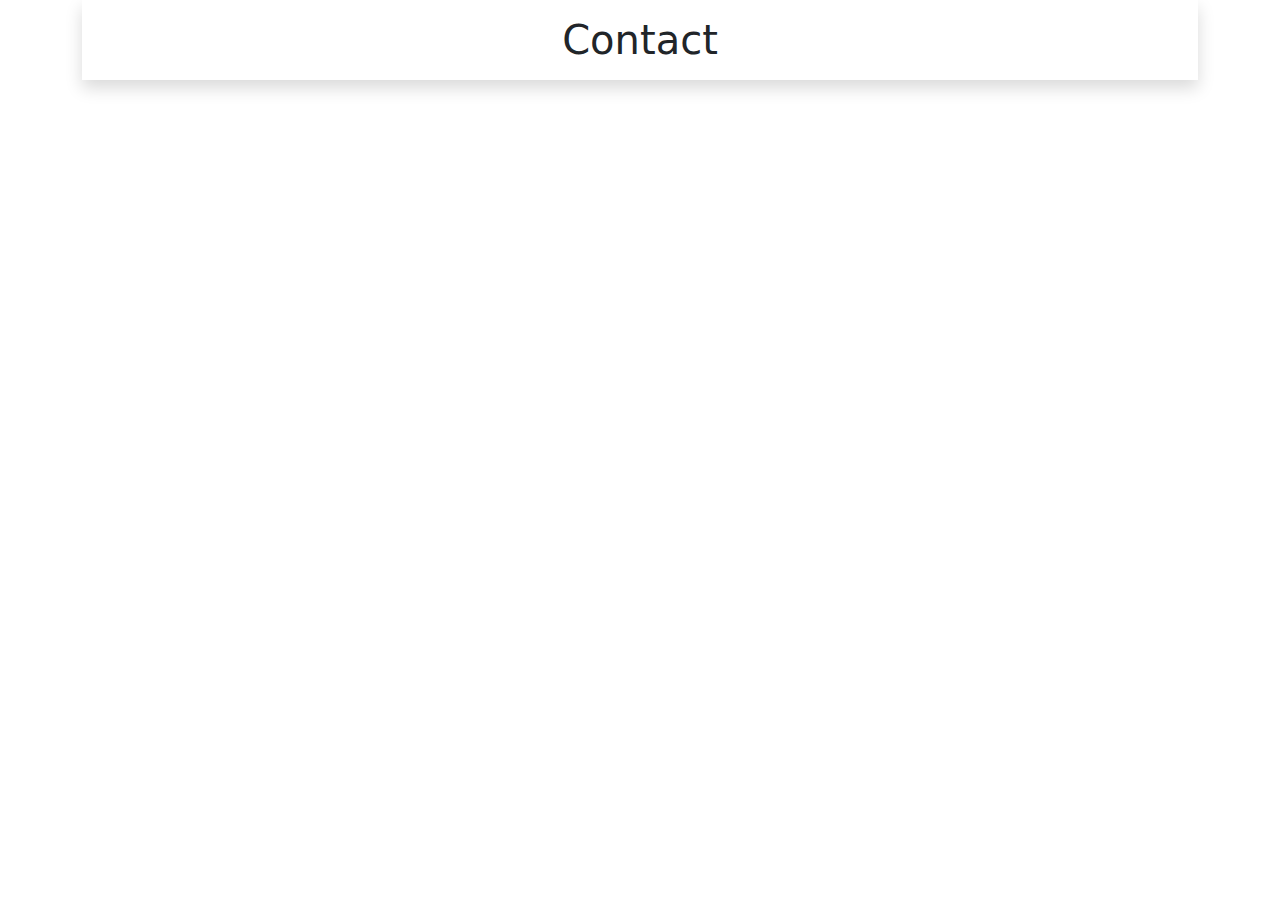
<file: contact.html>
<!DOCTYPE html>
<html lang="en">
<head>
    <meta charset="UTF-8">
    <meta name="viewport" content="width=device-width, initial-scale=1.0">
    <title>Contact</title>
    <link rel="icon" type="image/icon" href="img/testicon.png">
    <!------------------------------CSS Link------------------------------>
    <link rel="stylesheet" href="customs.css">
    <!------------------------------- FontAwesome-->
    <link rel="stylesheet" href="https://cdnjs.cloudflare.com/ajax/libs/font-awesome/6.5.2/css/all.min.css" integrity="sha512-SnH5WK+bZxgPHs44uWIX+LLJAJ9/2PkPKZ5QiAj6Ta86w+fsb2TkcmfRyVX3pBnMFcV7oQPJkl9QevSCWr3W6A==" crossorigin="anonymous" referrerpolicy="no-referrer" />
    <!------------------------------Bootstrap CDN -->
    <link href="https://cdn.jsdelivr.net/npm/bootstrap@5.3.3/dist/css/bootstrap.min.css" rel="stylesheet" integrity="sha384-QWTKZyjpPEjISv5WaRU9OFeRpok6YctnYmDr5pNlyT2bRjXh0JMhjY6hW+ALEwIH" crossorigin="anonymous"></head>
</head>
<body>
    <section class="container">
        <h1 class="text-center p-3 shadow">Contact</h1>
        <form action="">

        </form>

    </section>
</body>
</html>
</file>
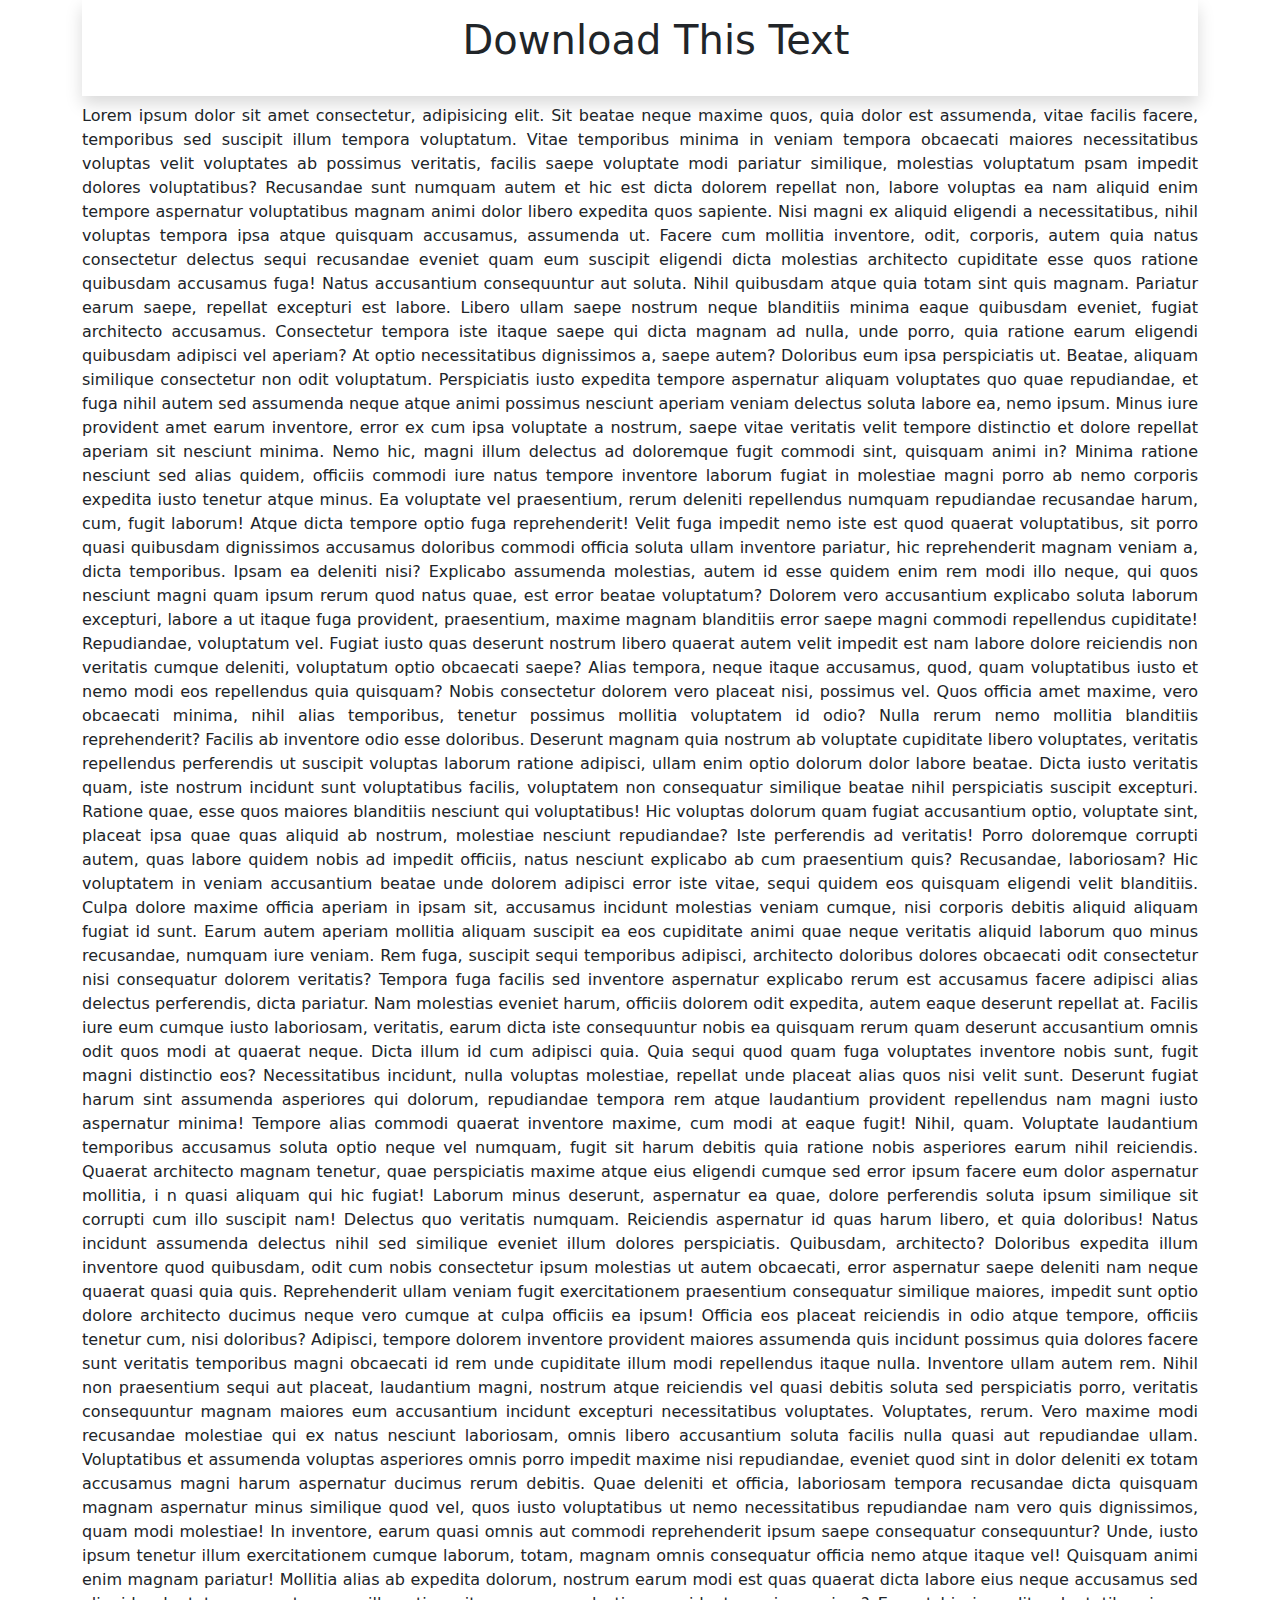
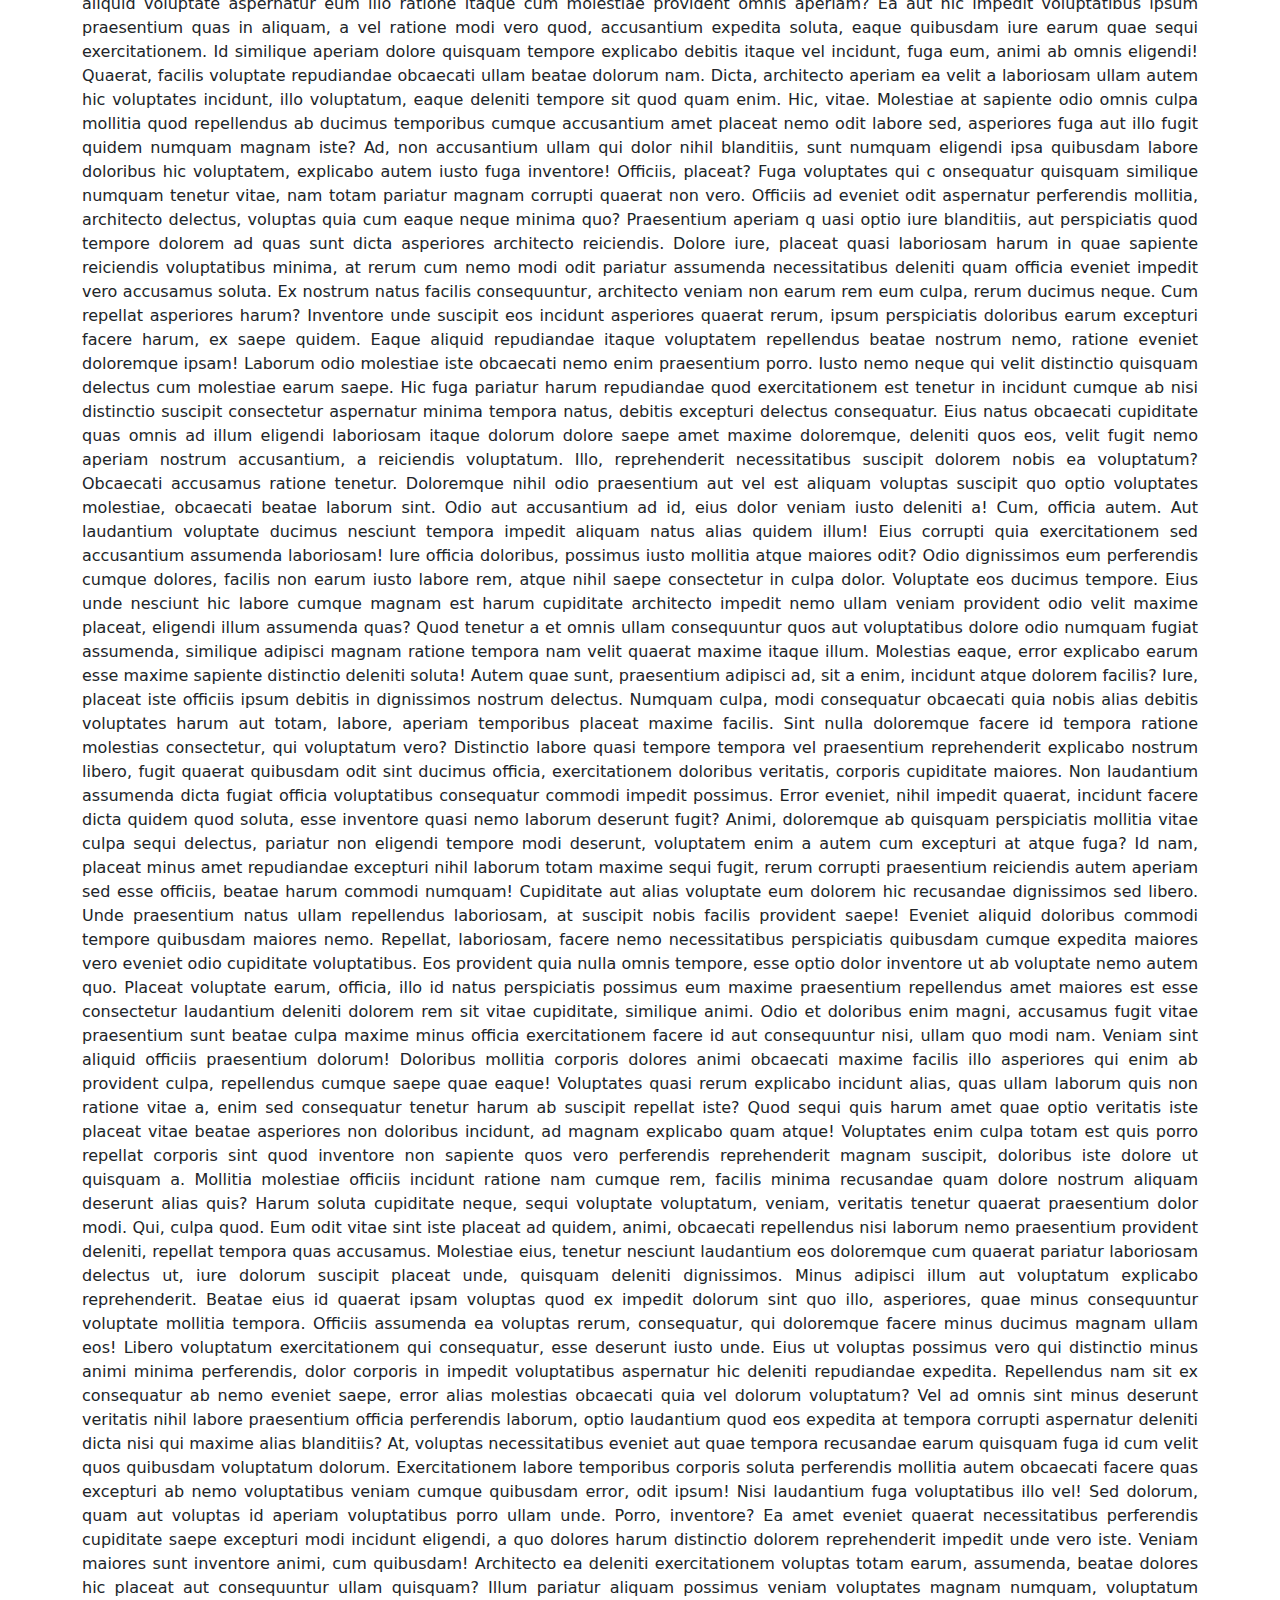
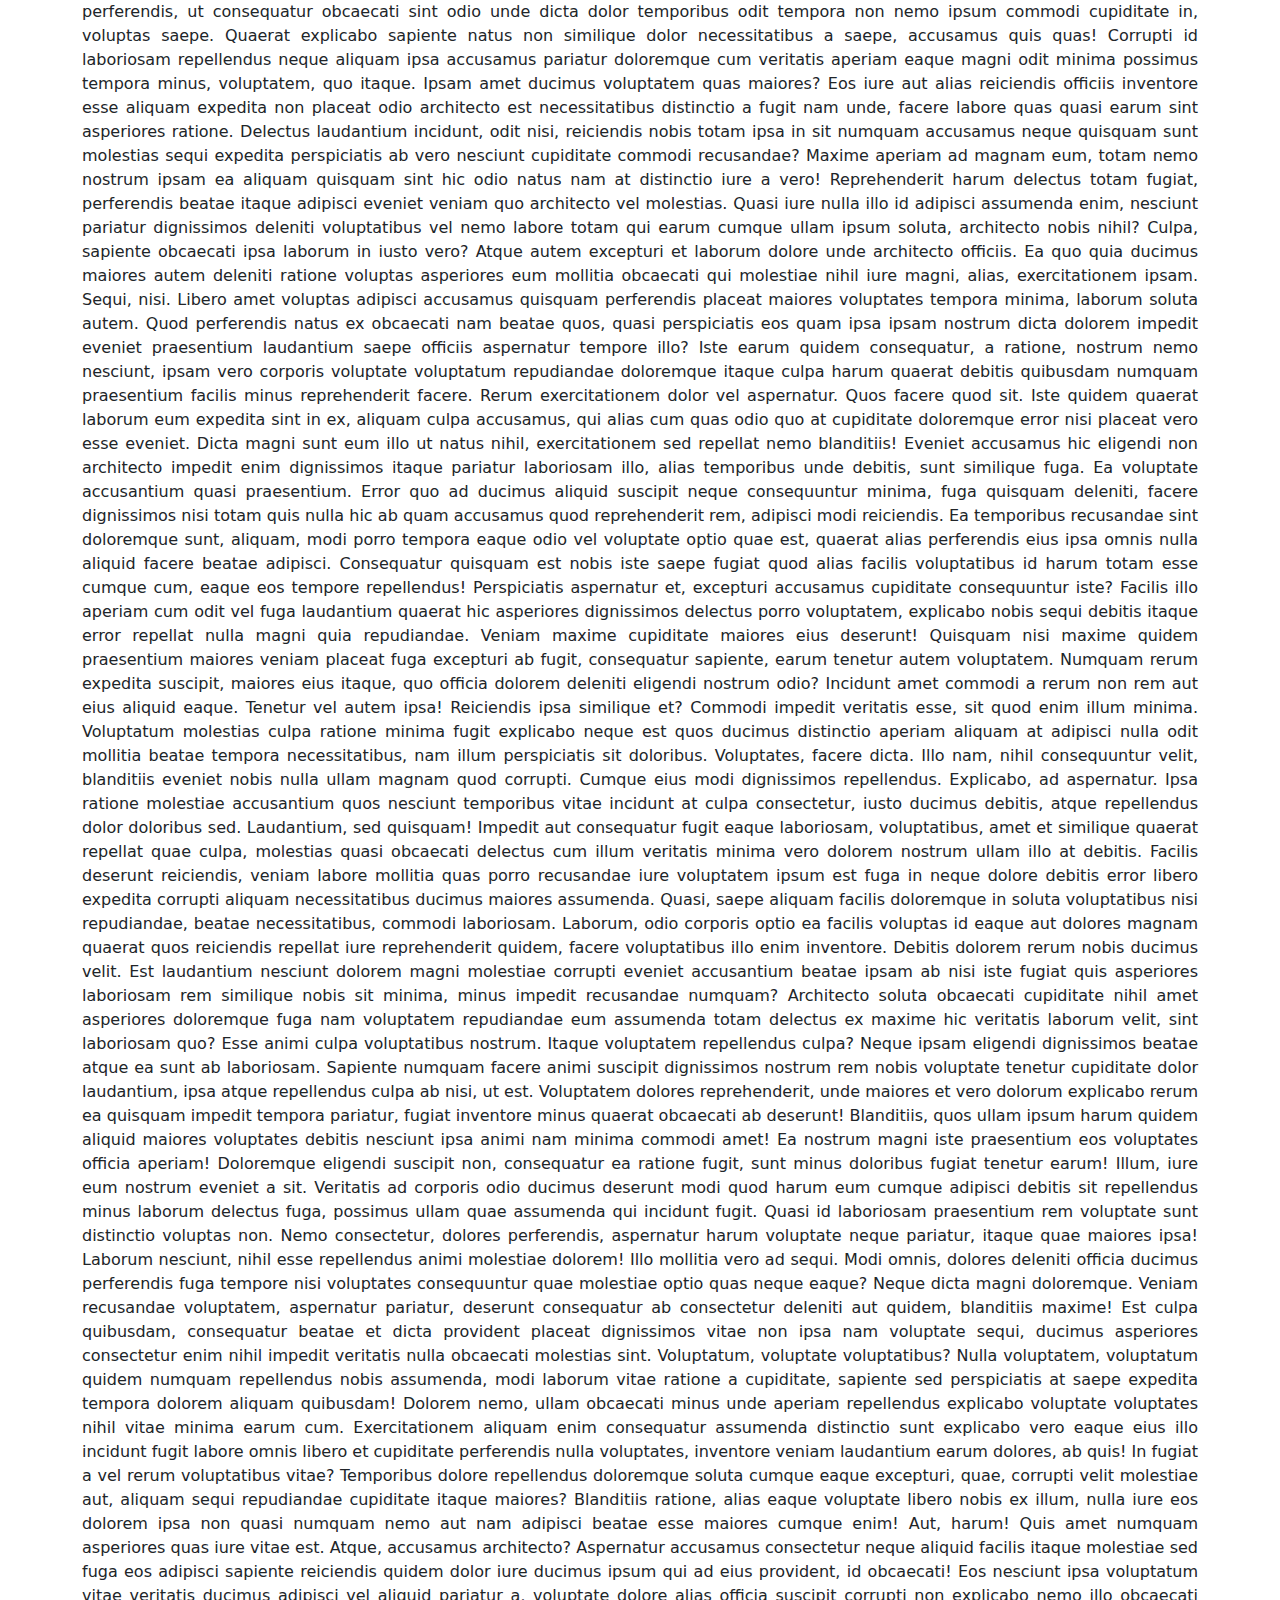
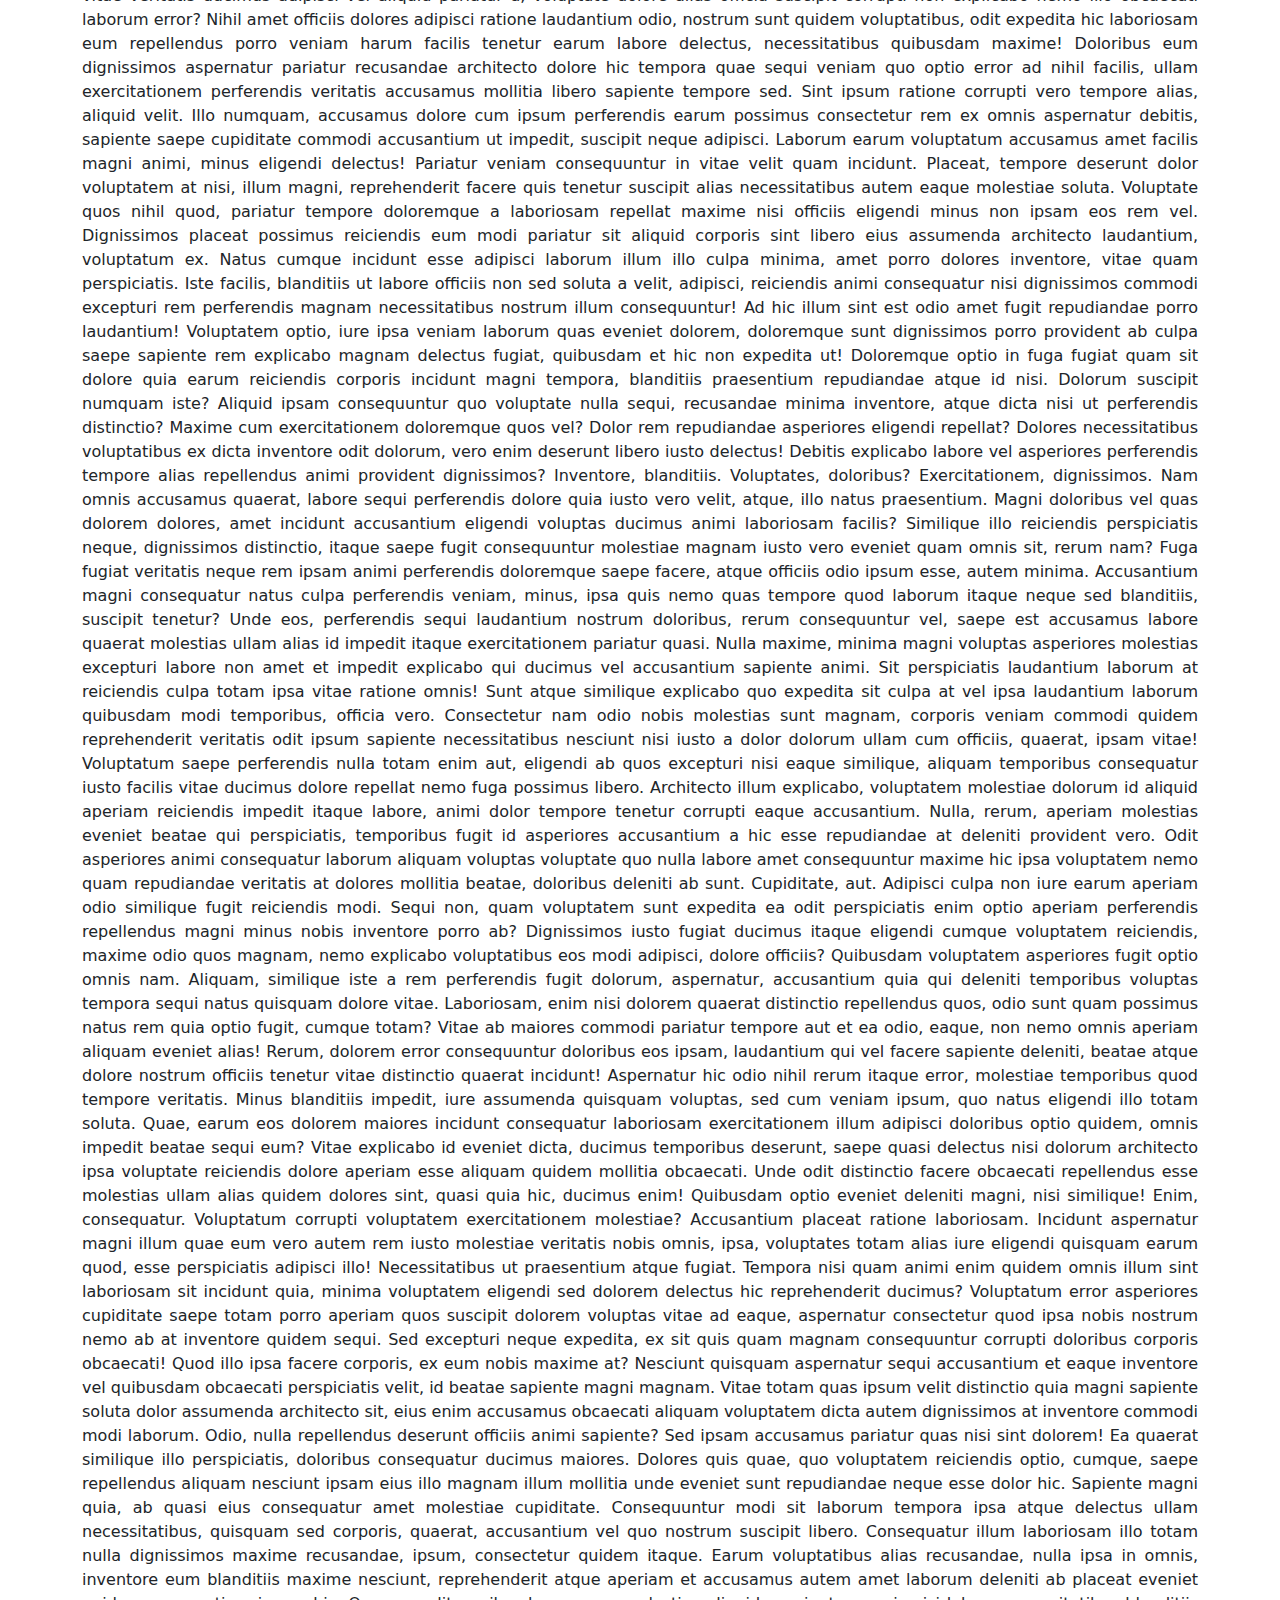
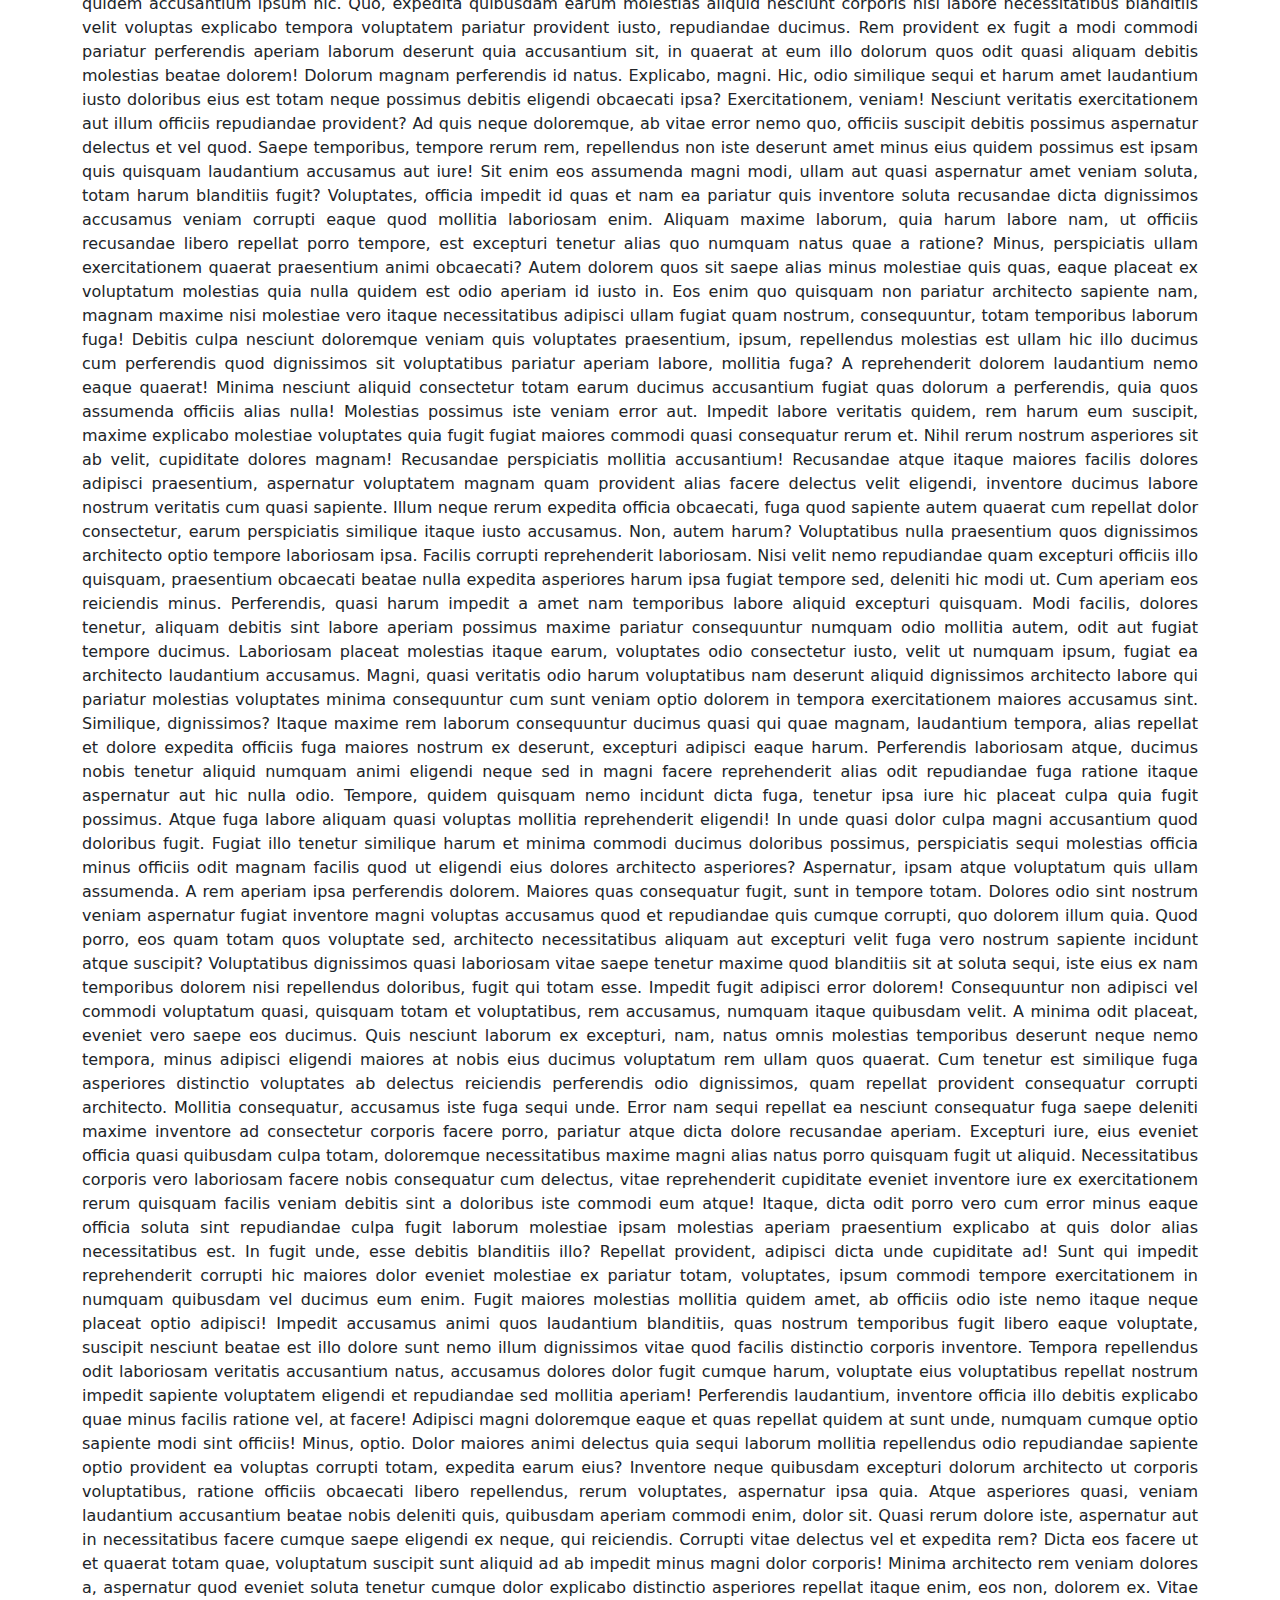
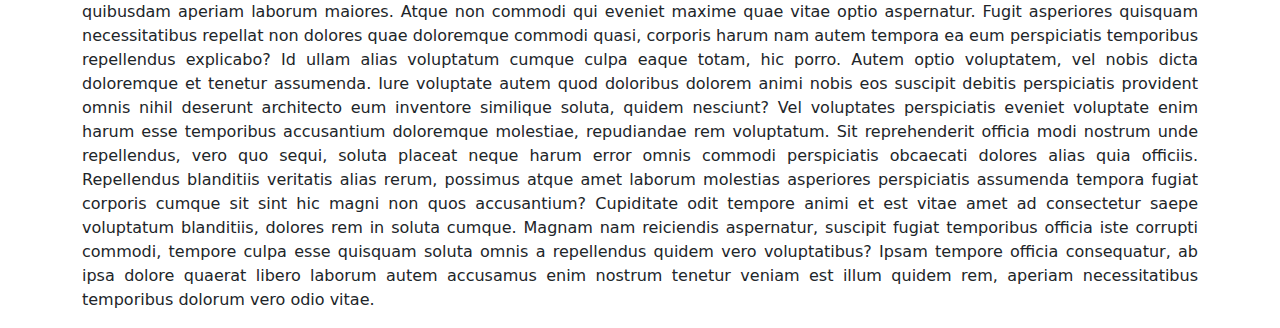
<file: download.html>
<!DOCTYPE html>
<html lang="en">
<head>
    <meta charset="UTF-8">
    <meta name="viewport" content="width=device-width, initial-scale=1.0">
    <title>Dounload</title>
    <link rel="icon" type="image/icon" href="img/testicon.png">
    <!------------------------------CSS Link------------------------------>
    <link rel="stylesheet" href="customs.css">
    <!------------------------------- FontAwesome-->
    <link rel="stylesheet" href="https://cdnjs.cloudflare.com/ajax/libs/font-awesome/6.5.2/css/all.min.css" integrity="sha512-SnH5WK+bZxgPHs44uWIX+LLJAJ9/2PkPKZ5QiAj6Ta86w+fsb2TkcmfRyVX3pBnMFcV7oQPJkl9QevSCWr3W6A==" crossorigin="anonymous" referrerpolicy="no-referrer" />
    <!------------------------------Bootstrap CDN -->
    <link href="https://cdn.jsdelivr.net/npm/bootstrap@5.3.3/dist/css/bootstrap.min.css" rel="stylesheet" integrity="sha384-QWTKZyjpPEjISv5WaRU9OFeRpok6YctnYmDr5pNlyT2bRjXh0JMhjY6hW+ALEwIH" crossorigin="anonymous"></head>
</head>
<body>
    
   <section class="container">
        <h1 class="text-center p-3 shadow"><ul>Download This Text</ul></h1>
       <p>Lorem ipsum dolor sit amet consectetur, adipisicing elit. Sit beatae neque maxime quos, quia dolor est assumenda, vitae facilis facere, temporibus sed suscipit illum tempora voluptatum. 
        Vitae temporibus minima in veniam tempora obcaecati maiores necessitatibus voluptas velit voluptates ab possimus veritatis, facilis saepe voluptate modi pariatur similique, molestias 
        voluptatum psam impedit dolores voluptatibus? Recusandae sunt numquam autem et hic est dicta dolorem repellat non, labore voluptas ea nam aliquid enim tempore aspernatur voluptatibus magnam animi dolor
         libero expedita quos sapiente. Nisi magni ex aliquid eligendi a necessitatibus, nihil voluptas tempora ipsa atque quisquam accusamus, assumenda ut. Facere cum mollitia inventore, odit, corporis,
          autem quia natus consectetur delectus sequi recusandae eveniet quam eum suscipit eligendi dicta molestias architecto cupiditate esse quos ratione quibusdam accusamus fuga! Natus accusantium 
          consequuntur aut soluta. Nihil quibusdam atque quia totam sint quis magnam. Pariatur earum saepe, repellat excepturi est labore. Libero ullam saepe nostrum neque blanditiis minima eaque quibusdam 
          eveniet, fugiat architecto accusamus. Consectetur tempora iste itaque saepe qui dicta magnam ad nulla, unde porro, quia ratione earum eligendi quibusdam adipisci vel aperiam? At optio necessitatibus 
          dignissimos a, saepe autem? Doloribus eum ipsa perspiciatis ut. Beatae, aliquam similique consectetur non odit voluptatum. Perspiciatis iusto expedita tempore aspernatur aliquam voluptates quo quae 
          repudiandae, et fuga nihil autem sed assumenda neque atque animi possimus nesciunt aperiam veniam delectus soluta labore ea, nemo ipsum. Minus iure provident amet earum inventore, error ex cum ipsa 
          voluptate a nostrum, saepe vitae veritatis velit tempore distinctio et dolore repellat aperiam sit nesciunt minima. Nemo hic, magni illum delectus ad doloremque fugit commodi sint, quisquam animi in? 
          Minima ratione nesciunt sed alias quidem, officiis commodi iure natus tempore inventore laborum fugiat in molestiae magni porro ab nemo corporis expedita iusto tenetur atque minus. Ea voluptate vel 
          praesentium, rerum deleniti repellendus numquam repudiandae recusandae harum, cum, fugit laborum! Atque dicta tempore optio fuga reprehenderit! Velit fuga impedit nemo iste est quod quaerat voluptatibus, 
          sit porro quasi quibusdam dignissimos accusamus doloribus commodi officia soluta ullam inventore pariatur, hic reprehenderit magnam veniam a, dicta temporibus. Ipsam ea deleniti nisi? Explicabo assumenda 
          molestias, autem id esse quidem enim rem modi illo neque, qui quos nesciunt magni quam ipsum rerum quod natus quae, est error beatae voluptatum? Dolorem vero accusantium explicabo soluta laborum excepturi, 
          labore a ut itaque fuga provident, praesentium, maxime magnam blanditiis error saepe magni commodi repellendus cupiditate! Repudiandae, voluptatum vel. Fugiat iusto quas deserunt nostrum libero quaerat 
          autem velit impedit est nam labore dolore reiciendis non veritatis cumque deleniti, voluptatum optio obcaecati saepe? Alias tempora, neque itaque accusamus, quod, quam voluptatibus iusto et nemo modi eos 
          repellendus quia quisquam? Nobis consectetur dolorem vero placeat nisi, possimus vel. Quos officia amet maxime, vero obcaecati minima, nihil alias temporibus, tenetur possimus mollitia voluptatem id odio? 
          Nulla rerum nemo mollitia blanditiis reprehenderit? Facilis ab inventore odio esse doloribus. Deserunt magnam quia nostrum ab voluptate cupiditate libero voluptates, veritatis repellendus perferendis ut suscipit 
          voluptas laborum ratione adipisci, ullam enim optio dolorum dolor labore beatae. Dicta iusto veritatis quam, iste nostrum incidunt sunt voluptatibus facilis, voluptatem non consequatur similique beatae nihil 
          perspiciatis suscipit excepturi. Ratione quae, esse quos maiores blanditiis nesciunt qui voluptatibus! Hic voluptas dolorum quam fugiat accusantium optio, voluptate sint, placeat ipsa quae quas aliquid ab nostrum, 
          molestiae nesciunt repudiandae? Iste perferendis ad veritatis! Porro doloremque corrupti autem, quas labore quidem nobis ad impedit officiis, natus nesciunt explicabo ab cum praesentium quis? Recusandae, laboriosam? 
          Hic voluptatem in veniam accusantium beatae unde dolorem adipisci error iste vitae, sequi quidem eos quisquam eligendi velit blanditiis. Culpa dolore maxime officia aperiam in ipsam sit, accusamus incidunt molestias 
          veniam cumque, nisi corporis debitis aliquid aliquam fugiat id sunt. Earum autem aperiam mollitia aliquam suscipit ea eos cupiditate animi quae neque veritatis aliquid laborum quo minus recusandae, numquam iure veniam. 
          Rem fuga, suscipit sequi temporibus adipisci, architecto doloribus dolores obcaecati odit consectetur nisi consequatur dolorem veritatis? Tempora fuga facilis sed inventore aspernatur explicabo rerum est accusamus facere 
          adipisci alias delectus perferendis, dicta pariatur. Nam molestias eveniet harum, officiis dolorem odit expedita, autem eaque deserunt repellat at. Facilis iure eum cumque iusto laboriosam, veritatis, earum dicta iste 
          consequuntur nobis ea quisquam rerum quam deserunt accusantium omnis odit quos modi at quaerat neque. Dicta illum id cum adipisci quia. Quia sequi quod quam fuga voluptates inventore nobis sunt, fugit magni distinctio 
          eos? Necessitatibus incidunt, nulla voluptas molestiae, repellat unde placeat alias quos nisi velit sunt. Deserunt fugiat harum sint assumenda asperiores qui dolorum, repudiandae tempora rem atque laudantium provident 
          repellendus nam magni iusto aspernatur minima! Tempore alias commodi quaerat inventore maxime, cum modi at eaque fugit! Nihil, quam. Voluptate laudantium temporibus accusamus soluta optio neque vel numquam, fugit sit 
          harum debitis quia ratione nobis asperiores earum nihil reiciendis. Quaerat architecto magnam tenetur, quae perspiciatis maxime atque eius eligendi cumque sed error ipsum facere eum dolor aspernatur mollitia, i
          n quasi aliquam qui hic fugiat! Laborum minus deserunt, aspernatur ea quae, dolore perferendis soluta ipsum similique sit corrupti cum illo suscipit nam! Delectus quo veritatis numquam. Reiciendis aspernatur id quas
           harum libero, et quia doloribus! Natus incidunt assumenda delectus nihil sed similique eveniet illum dolores perspiciatis. Quibusdam, architecto? Doloribus expedita illum inventore quod quibusdam, odit cum nobis consectetur 
           ipsum molestias ut autem obcaecati, error aspernatur saepe deleniti nam neque quaerat quasi quia quis. Reprehenderit ullam veniam fugit exercitationem praesentium consequatur similique maiores, impedit sunt optio
            dolore architecto ducimus neque vero cumque at culpa officiis ea ipsum! Officia eos placeat reiciendis in odio atque tempore, officiis tenetur cum, nisi doloribus? Adipisci, tempore dolorem inventore provident maiores 
            assumenda quis incidunt possimus quia dolores facere sunt veritatis temporibus magni obcaecati id rem unde cupiditate illum modi repellendus itaque nulla. Inventore ullam autem rem. Nihil non praesentium sequi aut placeat, 
            laudantium magni, nostrum atque reiciendis vel quasi debitis soluta sed perspiciatis porro, veritatis consequuntur magnam maiores eum accusantium incidunt excepturi necessitatibus voluptates. Voluptates, rerum. Vero maxime modi recusandae 
            molestiae qui ex natus nesciunt laboriosam, omnis libero accusantium soluta facilis nulla quasi aut repudiandae ullam. Voluptatibus et assumenda voluptas asperiores omnis porro impedit maxime nisi repudiandae, eveniet quod sint in dolor 
            deleniti ex totam accusamus magni harum aspernatur ducimus rerum debitis. Quae deleniti et officia, laboriosam tempora recusandae dicta quisquam magnam aspernatur minus similique quod vel, quos iusto voluptatibus ut nemo necessitatibus repudiandae nam vero quis
             dignissimos, quam modi molestiae! In inventore, earum quasi omnis aut commodi reprehenderit ipsum saepe consequatur consequuntur? Unde, iusto ipsum tenetur illum exercitationem cumque laborum, totam, magnam omnis consequatur officia nemo atque itaque vel! Quisquam animi enim magnam pariatur! 
             Mollitia alias ab expedita dolorum, nostrum earum modi est quas quaerat dicta labore eius neque accusamus sed aliquid voluptate aspernatur eum illo ratione itaque cum molestiae provident omnis aperiam? Ea aut hic impedit voluptatibus ipsum praesentium quas in aliquam, a vel 
             ratione modi vero quod, accusantium expedita soluta, eaque quibusdam iure earum quae sequi exercitationem. Id similique aperiam dolore quisquam tempore explicabo debitis itaque vel incidunt, fuga eum, animi ab omnis eligendi! Quaerat, facilis voluptate repudiandae obcaecati ullam beatae dolorum nam.
              Dicta, architecto aperiam ea velit a laboriosam ullam autem hic voluptates incidunt, illo voluptatum, eaque deleniti tempore sit quod quam enim. Hic, vitae. Molestiae at sapiente odio omnis culpa mollitia quod repellendus ab ducimus temporibus cumque accusantium amet placeat nemo odit labore sed, 
              asperiores fuga aut illo fugit quidem numquam magnam iste? Ad, non accusantium ullam qui dolor nihil blanditiis, sunt numquam eligendi ipsa quibusdam labore doloribus hic voluptatem, explicabo autem iusto fuga inventore! Officiis, placeat? Fuga voluptates qui c
              onsequatur quisquam similique numquam tenetur vitae, nam totam pariatur magnam corrupti quaerat non vero. Officiis ad eveniet odit aspernatur perferendis mollitia, architecto delectus, voluptas quia cum eaque neque minima quo? Praesentium aperiam q
              uasi optio iure blanditiis, aut perspiciatis quod tempore dolorem ad quas sunt dicta asperiores architecto reiciendis. Dolore iure, placeat quasi laboriosam harum in quae sapiente reiciendis voluptatibus minima, at rerum cum nemo modi odit pariatur assumenda 
              necessitatibus deleniti quam officia eveniet impedit vero accusamus soluta. Ex nostrum natus facilis consequuntur, 
        architecto veniam non earum rem eum culpa, rerum ducimus neque. Cum repellat asperiores harum? Inventore unde suscipit eos incidunt asperiores quaerat rerum, ipsum perspiciatis doloribus earum excepturi facere harum, ex saepe quidem. Eaque aliquid 
        repudiandae itaque voluptatem repellendus beatae nostrum nemo, ratione eveniet doloremque ipsam! Laborum odio molestiae iste obcaecati nemo enim praesentium porro. Iusto nemo neque qui velit distinctio quisquam delectus cum molestiae earum saepe. Hic
         fuga pariatur harum repudiandae quod exercitationem est tenetur in incidunt cumque ab nisi distinctio suscipit consectetur aspernatur minima tempora natus, debitis excepturi delectus consequatur. Eius natus obcaecati cupiditate quas omnis ad illum eligendi 
         laboriosam itaque dolorum dolore saepe amet maxime doloremque, deleniti quos eos, velit fugit nemo aperiam nostrum accusantium, a reiciendis voluptatum. Illo, reprehenderit necessitatibus suscipit dolorem nobis ea voluptatum? Obcaecati accusamus ratione tenetur. 
         Doloremque nihil odio praesentium aut vel est aliquam voluptas suscipit quo optio voluptates molestiae, obcaecati beatae laborum sint. Odio aut accusantium ad id, eius dolor veniam iusto deleniti a! Cum, officia autem. Aut laudantium voluptate ducimus nesciunt tempora 
         impedit aliquam natus alias quidem illum! Eius corrupti quia exercitationem sed accusantium assumenda laboriosam! Iure officia doloribus, possimus iusto mollitia atque maiores odit? Odio dignissimos eum perferendis cumque dolores, facilis non earum iusto labore rem, 
         atque nihil saepe consectetur in culpa dolor. Voluptate eos ducimus tempore. Eius unde nesciunt hic labore cumque magnam est harum cupiditate architecto impedit nemo ullam veniam provident odio velit maxime placeat, eligendi illum assumenda quas? Quod tenetur a et omnis 
         ullam consequuntur quos aut voluptatibus dolore odio numquam fugiat assumenda, similique adipisci magnam ratione tempora nam velit quaerat maxime itaque illum. Molestias eaque, error explicabo earum esse maxime sapiente distinctio deleniti soluta! Autem quae sunt, 
         praesentium adipisci ad, sit a enim, incidunt atque dolorem facilis? Iure, placeat iste officiis ipsum debitis in dignissimos nostrum delectus. Numquam culpa, modi consequatur obcaecati quia nobis alias debitis voluptates harum aut totam, labore, aperiam temporibus 
         placeat maxime facilis. Sint nulla doloremque facere id tempora ratione molestias consectetur, qui voluptatum vero? Distinctio labore quasi tempore tempora vel praesentium reprehenderit explicabo nostrum libero, fugit quaerat quibusdam odit sint ducimus officia, 
         exercitationem doloribus veritatis, corporis cupiditate maiores. Non laudantium assumenda dicta fugiat officia voluptatibus consequatur commodi impedit possimus. Error eveniet, nihil impedit quaerat, incidunt facere dicta quidem quod soluta, esse inventore quasi 
         nemo laborum deserunt fugit? Animi, doloremque ab quisquam perspiciatis mollitia vitae culpa sequi delectus, pariatur non eligendi tempore modi deserunt, voluptatem enim a autem cum excepturi at atque fuga? Id nam, placeat minus amet repudiandae excepturi nihil 
         laborum totam maxime sequi fugit, rerum corrupti praesentium reiciendis autem aperiam sed esse officiis, beatae harum commodi numquam! Cupiditate aut alias voluptate eum dolorem hic recusandae dignissimos sed libero. Unde praesentium natus ullam repellendus 
         laboriosam, at suscipit nobis facilis provident saepe! Eveniet aliquid doloribus commodi tempore quibusdam maiores nemo. Repellat, laboriosam, facere nemo necessitatibus perspiciatis quibusdam cumque expedita maiores vero eveniet odio cupiditate voluptatibus. 
         Eos provident quia nulla omnis tempore, esse optio dolor inventore ut ab voluptate nemo autem quo. Placeat voluptate earum, officia, illo id natus perspiciatis possimus eum maxime praesentium repellendus amet maiores est esse consectetur laudantium deleniti 
         dolorem rem sit vitae cupiditate, similique animi. Odio et doloribus enim magni, accusamus fugit vitae praesentium sunt beatae culpa maxime minus officia exercitationem facere id aut consequuntur nisi, ullam quo modi nam. Veniam sint aliquid officiis praesentium 
         dolorum! Doloribus mollitia corporis dolores animi obcaecati maxime facilis illo asperiores qui enim ab provident culpa, repellendus cumque saepe quae eaque! Voluptates quasi rerum explicabo incidunt alias, quas ullam laborum quis non ratione vitae a, enim sed 
         consequatur tenetur harum ab suscipit repellat iste? Quod sequi quis harum amet quae optio veritatis iste placeat vitae beatae asperiores non doloribus incidunt, ad magnam explicabo quam atque! Voluptates enim culpa totam est quis porro repellat corporis sint 
         quod inventore non sapiente quos vero perferendis reprehenderit magnam suscipit, doloribus iste dolore ut quisquam a. Mollitia molestiae officiis incidunt ratione nam cumque rem, facilis minima recusandae quam dolore nostrum aliquam deserunt alias quis? Harum 
         soluta cupiditate neque, sequi voluptate voluptatum, veniam, veritatis tenetur quaerat praesentium dolor modi. Qui, culpa quod. Eum odit vitae sint iste placeat ad quidem, animi, obcaecati repellendus nisi laborum nemo praesentium provident deleniti, repellat 
         tempora quas accusamus. Molestiae eius, tenetur nesciunt laudantium eos doloremque cum quaerat pariatur laboriosam delectus ut, iure dolorum suscipit placeat unde, quisquam deleniti dignissimos. Minus adipisci illum aut voluptatum explicabo reprehenderit. 
         Beatae eius id quaerat ipsam voluptas quod ex impedit dolorum sint quo illo, asperiores, quae minus consequuntur voluptate mollitia tempora. Officiis assumenda ea voluptas rerum, consequatur, qui doloremque facere minus ducimus magnam ullam eos! 
         Libero voluptatum exercitationem qui consequatur, esse deserunt iusto unde. Eius ut voluptas possimus vero qui distinctio minus animi minima perferendis, dolor corporis in impedit voluptatibus aspernatur hic deleniti repudiandae expedita. Repellendus nam sit 
         ex consequatur ab nemo eveniet saepe, error alias molestias obcaecati quia vel dolorum voluptatum? Vel ad omnis sint minus deserunt veritatis nihil labore praesentium officia perferendis laborum, optio laudantium quod eos expedita at tempora corrupti aspernatur 
         deleniti dicta nisi qui maxime alias blanditiis? At, voluptas necessitatibus eveniet aut quae tempora recusandae earum quisquam fuga id cum velit quos quibusdam voluptatum dolorum. Exercitationem labore temporibus corporis soluta perferendis mollitia autem obcaecati
        facere quas excepturi ab nemo voluptatibus veniam cumque quibusdam error, odit ipsum! Nisi laudantium fuga voluptatibus illo vel! Sed dolorum, quam aut voluptas id aperiam voluptatibus porro ullam unde. Porro, inventore? Ea amet eveniet 
        quaerat necessitatibus perferendis cupiditate saepe excepturi modi incidunt eligendi, a quo dolores harum distinctio dolorem reprehenderit impedit unde vero iste. Veniam maiores sunt inventore animi, cum quibusdam! 
        Architecto ea deleniti exercitationem voluptas totam earum, assumenda, beatae dolores hic placeat aut consequuntur ullam quisquam? Illum pariatur aliquam possimus veniam voluptates magnam numquam, voluptatum perferendis, ut 
        consequatur obcaecati sint odio unde dicta dolor temporibus odit tempora non nemo ipsum commodi cupiditate in, voluptas saepe. Quaerat explicabo sapiente natus non similique dolor necessitatibus a 
        saepe, accusamus quis quas! Corrupti id laboriosam repellendus neque aliquam ipsa accusamus pariatur doloremque cum veritatis aperiam eaque magni odit minima possimus tempora minus, voluptatem, quo itaque. 
        Ipsam amet ducimus voluptatem quas maiores? Eos iure aut alias reiciendis officiis inventore esse aliquam expedita non placeat odio architecto est necessitatibus distinctio a fugit nam unde, facere 
        labore quas quasi earum sint asperiores ratione. Delectus laudantium incidunt, odit nisi, reiciendis nobis totam ipsa in sit numquam accusamus neque quisquam sunt molestias sequi expedita perspiciatis ab vero nesciunt cupiditate commodi recusandae? Maxime aperiam ad magnam eum, 
        totam nemo nostrum ipsam ea aliquam quisquam sint hic odio natus nam at distinctio iure a vero! Reprehenderit harum delectus totam fugiat, perferendis beatae itaque adipisci eveniet veniam quo architecto vel molestias. Quasi iure nulla illo id adipisci assumenda enim, nesciunt 
        pariatur dignissimos deleniti voluptatibus vel nemo labore totam qui earum cumque ullam ipsum soluta, architecto nobis nihil? Culpa, sapiente obcaecati ipsa laborum in iusto vero? Atque autem excepturi et laborum dolore unde architecto officiis. Ea quo quia ducimus maiores autem deleniti ratione voluptas asperiores eum mollitia obcaecati qui molestiae nihil iure magni, alias, exercitationem ipsam. Sequi, nisi. Libero amet voluptas adipisci accusamus quisquam perferendis placeat maiores voluptates tempora minima, laborum soluta autem. Quod perferendis natus ex obcaecati nam beatae quos, quasi perspiciatis eos quam ipsa ipsam nostrum dicta dolorem impedit eveniet praesentium laudantium saepe officiis aspernatur tempore illo? Iste earum quidem consequatur, a ratione, nostrum nemo nesciunt, ipsam vero corporis voluptate voluptatum repudiandae doloremque itaque culpa harum quaerat debitis quibusdam numquam praesentium facilis minus reprehenderit facere. Rerum exercitationem dolor vel aspernatur. Quos facere quod sit. Iste quidem quaerat laborum eum expedita sint in ex, aliquam culpa accusamus, qui alias cum quas odio quo at cupiditate doloremque error nisi placeat vero esse eveniet. Dicta magni sunt eum illo ut natus nihil, exercitationem sed repellat nemo blanditiis! Eveniet accusamus hic eligendi non architecto impedit enim dignissimos itaque pariatur laboriosam illo, alias temporibus unde debitis, sunt similique fuga. Ea voluptate accusantium quasi praesentium. Error quo ad ducimus aliquid suscipit neque consequuntur minima, fuga quisquam deleniti, facere dignissimos nisi totam quis nulla hic ab quam accusamus quod reprehenderit rem, adipisci modi reiciendis. Ea temporibus recusandae sint doloremque sunt, aliquam, modi porro tempora eaque odio vel voluptate optio quae est, quaerat alias perferendis eius ipsa omnis nulla aliquid facere beatae adipisci. Consequatur quisquam est nobis iste saepe fugiat quod alias facilis voluptatibus id harum totam esse cumque cum, eaque eos tempore repellendus! Perspiciatis aspernatur et, excepturi accusamus cupiditate consequuntur iste? Facilis illo aperiam cum odit vel fuga laudantium quaerat hic asperiores dignissimos delectus porro voluptatem, explicabo nobis sequi debitis itaque error repellat nulla magni quia repudiandae. Veniam maxime cupiditate maiores eius deserunt! Quisquam nisi maxime quidem praesentium maiores veniam placeat fuga excepturi ab fugit, consequatur sapiente, earum tenetur autem voluptatem. Numquam rerum expedita suscipit, maiores eius itaque, quo officia dolorem deleniti eligendi nostrum odio? Incidunt amet commodi a rerum non rem aut eius aliquid eaque. Tenetur vel autem ipsa! Reiciendis ipsa similique et? Commodi impedit veritatis esse, sit quod enim illum minima. Voluptatum molestias culpa ratione minima fugit explicabo neque est quos ducimus distinctio aperiam aliquam at adipisci nulla odit mollitia beatae tempora necessitatibus, nam illum perspiciatis sit doloribus. Voluptates, facere dicta. Illo nam, nihil consequuntur velit, blanditiis eveniet nobis nulla ullam magnam quod corrupti. Cumque eius modi dignissimos repellendus. Explicabo, ad aspernatur. Ipsa ratione molestiae accusantium quos nesciunt temporibus vitae incidunt at culpa consectetur, iusto ducimus debitis, atque repellendus dolor doloribus sed. Laudantium, sed quisquam! Impedit aut consequatur fugit eaque laboriosam, voluptatibus, amet et similique quaerat repellat quae culpa, molestias quasi obcaecati delectus cum illum veritatis minima vero dolorem nostrum ullam illo at debitis. Facilis deserunt reiciendis, veniam labore mollitia quas porro recusandae iure voluptatem ipsum est fuga in neque dolore debitis error libero expedita corrupti aliquam necessitatibus ducimus maiores assumenda. Quasi, saepe aliquam facilis doloremque in soluta voluptatibus nisi repudiandae, beatae necessitatibus, commodi laboriosam. Laborum, odio corporis optio ea facilis voluptas id eaque aut dolores magnam quaerat quos reiciendis repellat iure reprehenderit quidem, facere voluptatibus illo enim inventore. Debitis dolorem rerum nobis ducimus velit. Est laudantium nesciunt dolorem magni molestiae corrupti eveniet accusantium beatae ipsam ab nisi iste fugiat quis asperiores laboriosam rem similique nobis sit minima, minus impedit recusandae numquam? Architecto soluta obcaecati cupiditate nihil amet asperiores doloremque fuga nam voluptatem repudiandae eum assumenda totam delectus ex maxime hic veritatis laborum velit, sint laboriosam quo? Esse animi culpa voluptatibus nostrum. Itaque voluptatem repellendus culpa? Neque ipsam eligendi dignissimos beatae atque ea sunt ab laboriosam. Sapiente numquam facere animi suscipit dignissimos nostrum rem nobis voluptate tenetur cupiditate dolor laudantium, ipsa atque repellendus culpa ab nisi, ut est. Voluptatem dolores reprehenderit, unde maiores et vero dolorum explicabo rerum ea quisquam impedit tempora pariatur, fugiat inventore minus quaerat obcaecati ab deserunt! Blanditiis, quos ullam ipsum harum quidem aliquid maiores voluptates debitis nesciunt ipsa animi nam minima commodi amet! Ea nostrum magni iste praesentium eos voluptates officia aperiam! Doloremque eligendi suscipit non, consequatur ea ratione fugit, sunt minus doloribus fugiat tenetur earum! Illum, iure eum nostrum eveniet a sit. Veritatis ad corporis odio ducimus deserunt modi quod harum eum cumque adipisci debitis sit repellendus minus laborum delectus fuga, possimus ullam quae assumenda qui incidunt fugit. Quasi id laboriosam praesentium rem voluptate sunt distinctio voluptas non. Nemo consectetur, dolores perferendis, aspernatur harum voluptate neque pariatur, itaque quae maiores ipsa! Laborum nesciunt, nihil esse repellendus animi molestiae dolorem! Illo mollitia vero ad sequi. Modi omnis, dolores deleniti officia ducimus perferendis fuga tempore nisi voluptates consequuntur quae molestiae optio quas neque eaque? Neque dicta magni doloremque. Veniam recusandae voluptatem, aspernatur pariatur, deserunt consequatur ab consectetur deleniti aut quidem, blanditiis maxime! Est culpa quibusdam, consequatur beatae et dicta provident placeat dignissimos vitae non ipsa nam voluptate sequi, ducimus asperiores consectetur enim nihil impedit veritatis nulla obcaecati molestias sint. Voluptatum, voluptate voluptatibus? Nulla voluptatem, voluptatum quidem numquam repellendus nobis assumenda, modi laborum vitae ratione a cupiditate, sapiente sed perspiciatis at saepe expedita tempora dolorem aliquam quibusdam! Dolorem nemo, ullam obcaecati minus unde aperiam repellendus explicabo voluptate voluptates nihil vitae minima earum cum. Exercitationem aliquam enim consequatur assumenda distinctio sunt explicabo vero eaque eius illo incidunt fugit labore omnis libero et cupiditate perferendis nulla voluptates, inventore veniam laudantium earum dolores, ab quis! In fugiat a vel rerum voluptatibus vitae? Temporibus dolore repellendus doloremque soluta cumque eaque excepturi, quae, corrupti velit molestiae aut, aliquam sequi repudiandae cupiditate itaque maiores? Blanditiis ratione, alias eaque voluptate libero nobis ex illum, nulla iure eos dolorem ipsa non quasi numquam nemo aut nam adipisci beatae esse maiores cumque enim! Aut, harum! Quis amet numquam asperiores quas iure vitae est. Atque, accusamus architecto? Aspernatur accusamus consectetur neque aliquid facilis itaque molestiae sed fuga eos adipisci sapiente reiciendis quidem dolor iure ducimus ipsum qui ad eius provident, id obcaecati! Eos nesciunt ipsa voluptatum vitae veritatis ducimus adipisci vel aliquid pariatur a, voluptate dolore alias officia suscipit corrupti non explicabo nemo illo obcaecati laborum error? Nihil amet officiis dolores adipisci ratione laudantium odio, nostrum sunt quidem voluptatibus, odit expedita hic laboriosam eum repellendus porro veniam harum facilis tenetur earum labore delectus, necessitatibus quibusdam maxime! Doloribus eum dignissimos aspernatur pariatur recusandae architecto dolore hic tempora quae sequi veniam quo optio error ad nihil facilis, ullam exercitationem perferendis veritatis accusamus mollitia libero sapiente tempore sed. Sint ipsum ratione corrupti vero tempore alias, aliquid velit. Illo numquam, accusamus dolore cum ipsum perferendis earum possimus consectetur rem ex omnis aspernatur debitis, sapiente saepe cupiditate commodi accusantium ut impedit, suscipit neque adipisci. Laborum earum voluptatum accusamus amet facilis magni animi, minus eligendi delectus! Pariatur veniam consequuntur in vitae velit quam incidunt. Placeat, tempore deserunt dolor voluptatem at nisi, illum magni, reprehenderit facere quis tenetur suscipit alias necessitatibus autem eaque molestiae soluta. Voluptate quos nihil quod, pariatur tempore doloremque a laboriosam repellat maxime nisi officiis eligendi minus non ipsam eos rem vel. Dignissimos placeat possimus reiciendis eum modi pariatur sit aliquid corporis sint libero eius assumenda architecto laudantium, voluptatum ex. Natus cumque incidunt esse adipisci laborum illum illo culpa minima, amet porro dolores inventore, vitae quam perspiciatis. Iste facilis, blanditiis ut labore officiis non sed soluta a velit, adipisci, reiciendis animi consequatur nisi dignissimos commodi excepturi rem perferendis magnam necessitatibus nostrum illum consequuntur! Ad hic illum sint est odio amet fugit repudiandae porro laudantium! Voluptatem optio, iure ipsa veniam laborum quas eveniet dolorem, doloremque sunt dignissimos porro provident ab culpa saepe sapiente rem explicabo magnam delectus fugiat, quibusdam et hic non expedita ut! Doloremque optio in fuga fugiat quam sit dolore quia earum reiciendis corporis incidunt magni tempora, blanditiis praesentium repudiandae atque id nisi. Dolorum suscipit numquam iste? Aliquid ipsam consequuntur quo voluptate nulla sequi, recusandae minima inventore, atque dicta nisi ut perferendis distinctio? Maxime cum exercitationem doloremque quos vel? Dolor rem repudiandae asperiores eligendi repellat? Dolores necessitatibus voluptatibus ex dicta inventore odit dolorum, vero enim deserunt libero iusto delectus! Debitis explicabo labore vel asperiores perferendis tempore alias repellendus animi provident dignissimos? Inventore, blanditiis. Voluptates, doloribus? Exercitationem, dignissimos. Nam omnis accusamus quaerat, labore sequi perferendis dolore quia iusto vero velit, atque, illo natus praesentium. Magni doloribus vel quas dolorem dolores, amet incidunt accusantium eligendi voluptas ducimus animi laboriosam facilis? Similique illo reiciendis perspiciatis neque, dignissimos distinctio, itaque saepe fugit consequuntur molestiae magnam iusto vero eveniet quam omnis sit, rerum nam? Fuga fugiat veritatis neque rem ipsam animi perferendis doloremque saepe facere, atque officiis odio ipsum esse, autem minima. Accusantium magni consequatur natus culpa perferendis veniam, minus, ipsa quis nemo quas tempore quod laborum itaque neque sed blanditiis, suscipit tenetur? Unde eos, perferendis sequi laudantium nostrum doloribus, rerum consequuntur vel, saepe est accusamus labore quaerat molestias ullam alias id impedit itaque exercitationem pariatur quasi. Nulla maxime, minima magni voluptas asperiores molestias excepturi labore non amet et impedit explicabo qui ducimus vel accusantium sapiente animi. Sit perspiciatis laudantium laborum at reiciendis culpa totam ipsa vitae ratione omnis! Sunt atque similique explicabo quo expedita sit culpa at vel ipsa laudantium laborum quibusdam modi temporibus, officia vero. Consectetur nam odio nobis molestias sunt magnam, corporis veniam commodi quidem reprehenderit veritatis odit ipsum sapiente necessitatibus nesciunt nisi iusto a dolor dolorum ullam cum officiis, quaerat, ipsam vitae! Voluptatum saepe perferendis nulla totam enim aut, eligendi ab quos excepturi nisi eaque similique, aliquam temporibus consequatur iusto facilis vitae ducimus dolore repellat nemo fuga possimus libero. Architecto illum explicabo, voluptatem molestiae dolorum id aliquid aperiam reiciendis impedit itaque labore, animi dolor tempore tenetur corrupti eaque accusantium. Nulla, rerum, aperiam molestias eveniet beatae qui perspiciatis, temporibus fugit id asperiores accusantium a hic esse repudiandae at deleniti provident vero. Odit asperiores animi consequatur laborum aliquam voluptas voluptate quo nulla labore amet consequuntur maxime hic ipsa voluptatem nemo quam repudiandae veritatis at dolores mollitia beatae, doloribus deleniti ab sunt. Cupiditate, aut. Adipisci culpa non iure earum aperiam odio similique fugit reiciendis modi. Sequi non, quam voluptatem sunt expedita ea odit perspiciatis enim optio aperiam perferendis repellendus magni minus nobis inventore porro ab? Dignissimos iusto fugiat ducimus itaque eligendi cumque voluptatem reiciendis, maxime odio quos magnam, nemo explicabo voluptatibus eos modi adipisci, dolore officiis? Quibusdam voluptatem asperiores fugit optio omnis nam. Aliquam, similique iste a rem perferendis fugit dolorum, aspernatur, accusantium quia qui deleniti temporibus voluptas tempora sequi natus quisquam dolore vitae. Laboriosam, enim nisi dolorem quaerat distinctio repellendus quos, odio sunt quam possimus natus rem quia optio fugit, cumque totam? Vitae ab maiores commodi pariatur tempore aut et ea odio, eaque, non nemo omnis aperiam aliquam eveniet alias! Rerum, dolorem error consequuntur doloribus eos ipsam, laudantium qui vel facere sapiente deleniti, beatae atque dolore nostrum officiis tenetur vitae distinctio quaerat incidunt! Aspernatur hic odio nihil rerum itaque error, molestiae temporibus quod tempore veritatis. Minus blanditiis impedit, iure assumenda quisquam voluptas, sed cum veniam ipsum, quo natus eligendi illo totam soluta. Quae, earum eos dolorem maiores incidunt consequatur laboriosam exercitationem illum adipisci doloribus optio quidem, omnis impedit beatae sequi eum? Vitae explicabo id eveniet dicta, ducimus temporibus deserunt, saepe quasi delectus nisi dolorum architecto ipsa voluptate reiciendis dolore aperiam esse aliquam quidem mollitia obcaecati. Unde odit distinctio facere obcaecati repellendus esse molestias ullam alias quidem dolores sint, quasi quia hic, ducimus enim! Quibusdam optio eveniet deleniti magni, nisi similique! Enim, consequatur. Voluptatum corrupti voluptatem exercitationem molestiae? Accusantium placeat ratione laboriosam. Incidunt aspernatur magni illum quae eum vero autem rem iusto molestiae veritatis nobis omnis, ipsa, voluptates totam alias iure eligendi quisquam earum quod, esse perspiciatis adipisci illo! Necessitatibus ut praesentium atque fugiat. Tempora nisi quam animi enim quidem omnis illum sint laboriosam sit incidunt quia, minima voluptatem eligendi sed dolorem delectus hic reprehenderit ducimus? Voluptatum error asperiores cupiditate saepe totam porro aperiam quos suscipit dolorem voluptas vitae ad eaque, aspernatur consectetur quod ipsa nobis nostrum nemo ab at inventore quidem sequi. Sed excepturi neque expedita, ex sit quis quam magnam consequuntur corrupti doloribus corporis obcaecati! Quod illo ipsa facere corporis, ex eum nobis maxime at? Nesciunt quisquam aspernatur sequi accusantium et eaque inventore vel quibusdam obcaecati perspiciatis velit, id beatae sapiente magni magnam. Vitae totam quas ipsum velit distinctio quia magni sapiente soluta dolor assumenda architecto sit, eius enim accusamus obcaecati aliquam voluptatem dicta autem dignissimos at inventore commodi modi laborum. Odio, nulla repellendus deserunt officiis animi sapiente? Sed ipsam accusamus pariatur quas nisi sint dolorem! Ea quaerat similique illo perspiciatis, doloribus consequatur ducimus maiores. Dolores quis quae, quo voluptatem reiciendis optio, cumque, saepe repellendus aliquam nesciunt ipsam eius illo magnam illum mollitia unde eveniet sunt repudiandae neque esse dolor hic. Sapiente magni quia, ab quasi eius consequatur amet molestiae cupiditate. Consequuntur modi sit laborum tempora ipsa atque delectus ullam necessitatibus, quisquam sed corporis, quaerat, accusantium vel quo nostrum suscipit libero. Consequatur illum laboriosam illo totam nulla dignissimos maxime recusandae, ipsum, consectetur quidem itaque. Earum voluptatibus alias recusandae, nulla ipsa in omnis, inventore eum blanditiis maxime nesciunt, reprehenderit atque aperiam et accusamus autem amet laborum deleniti ab placeat eveniet quidem accusantium ipsum hic. Quo, expedita quibusdam earum molestias aliquid nesciunt corporis nisi labore necessitatibus blanditiis velit voluptas explicabo tempora voluptatem pariatur provident iusto, repudiandae ducimus. Rem provident ex fugit a modi commodi pariatur perferendis aperiam laborum deserunt quia accusantium sit, in quaerat at eum illo dolorum quos odit quasi aliquam debitis molestias beatae dolorem! Dolorum magnam perferendis id natus. Explicabo, magni. Hic, odio similique sequi et harum amet laudantium iusto doloribus eius est totam neque possimus debitis eligendi obcaecati ipsa? Exercitationem, veniam! Nesciunt veritatis exercitationem aut illum officiis repudiandae provident? Ad quis neque doloremque, ab vitae error nemo quo, officiis suscipit debitis possimus aspernatur delectus et vel quod. Saepe temporibus, tempore rerum rem, repellendus non iste deserunt amet minus eius quidem possimus est ipsam quis quisquam laudantium accusamus aut iure! Sit enim eos assumenda magni modi, ullam aut quasi aspernatur amet veniam soluta, totam harum blanditiis fugit? Voluptates, officia impedit id quas et nam ea pariatur quis inventore soluta recusandae dicta dignissimos accusamus veniam corrupti eaque quod mollitia laboriosam enim. Aliquam maxime laborum, quia harum labore nam, ut officiis recusandae libero repellat porro tempore, est excepturi tenetur alias quo numquam natus quae a ratione? Minus, perspiciatis ullam exercitationem quaerat praesentium animi obcaecati? Autem dolorem quos sit saepe alias minus molestiae quis quas, eaque placeat ex voluptatum molestias quia nulla quidem est odio aperiam id iusto in. Eos enim quo quisquam non pariatur architecto sapiente nam, magnam maxime nisi molestiae vero itaque necessitatibus adipisci ullam fugiat quam nostrum, consequuntur, totam temporibus laborum fuga! Debitis culpa nesciunt doloremque veniam quis voluptates praesentium, ipsum, repellendus molestias est ullam hic illo ducimus cum perferendis quod dignissimos sit voluptatibus pariatur aperiam labore, mollitia fuga? A reprehenderit dolorem laudantium nemo eaque quaerat! Minima nesciunt aliquid consectetur totam earum ducimus accusantium fugiat quas dolorum a perferendis, quia quos assumenda officiis alias nulla! Molestias possimus iste veniam error aut. Impedit labore veritatis quidem, rem harum eum suscipit, maxime explicabo molestiae voluptates quia fugit fugiat maiores commodi quasi consequatur rerum et. Nihil rerum nostrum asperiores sit ab velit, cupiditate dolores magnam! Recusandae perspiciatis mollitia accusantium! Recusandae atque itaque maiores facilis dolores adipisci praesentium, aspernatur voluptatem magnam quam provident alias facere delectus velit eligendi, inventore ducimus labore nostrum veritatis cum quasi sapiente. Illum neque rerum expedita officia obcaecati, fuga quod sapiente autem quaerat cum repellat dolor consectetur, earum perspiciatis similique itaque iusto accusamus. Non, autem harum? Voluptatibus nulla praesentium quos dignissimos architecto optio tempore laboriosam ipsa. Facilis corrupti reprehenderit laboriosam. Nisi velit nemo repudiandae quam excepturi officiis illo quisquam, praesentium obcaecati beatae nulla expedita asperiores harum ipsa fugiat tempore sed, deleniti hic modi ut. Cum aperiam eos reiciendis minus. Perferendis, quasi harum impedit a amet nam temporibus labore aliquid excepturi quisquam. Modi facilis, dolores tenetur, aliquam debitis sint labore aperiam possimus maxime pariatur consequuntur numquam odio mollitia autem, odit aut fugiat tempore ducimus. Laboriosam placeat molestias itaque earum, voluptates odio consectetur iusto, velit ut numquam ipsum, fugiat ea architecto laudantium accusamus. Magni, quasi veritatis odio harum voluptatibus nam deserunt aliquid dignissimos architecto labore qui pariatur molestias voluptates minima consequuntur cum sunt veniam optio dolorem in tempora exercitationem maiores accusamus sint. Similique, dignissimos? Itaque maxime rem laborum consequuntur ducimus quasi qui quae magnam, laudantium tempora, alias repellat et dolore expedita officiis fuga maiores nostrum ex deserunt, excepturi adipisci eaque harum. Perferendis laboriosam atque, ducimus nobis tenetur aliquid numquam animi eligendi neque sed in magni facere reprehenderit alias odit repudiandae fuga ratione itaque aspernatur aut hic nulla odio. Tempore, quidem quisquam nemo incidunt dicta fuga, tenetur ipsa iure hic placeat culpa quia fugit possimus. Atque fuga labore aliquam quasi voluptas mollitia reprehenderit eligendi! In unde quasi dolor culpa magni accusantium quod doloribus fugit. Fugiat illo tenetur similique harum et minima commodi ducimus doloribus possimus, perspiciatis sequi molestias officia minus officiis odit magnam facilis quod ut eligendi eius dolores architecto asperiores? Aspernatur, ipsam atque voluptatum quis ullam assumenda. A rem aperiam ipsa perferendis dolorem. Maiores quas consequatur fugit, sunt in tempore totam. Dolores odio sint nostrum veniam aspernatur fugiat inventore magni voluptas accusamus quod et repudiandae quis cumque corrupti, quo dolorem illum quia. Quod porro, eos quam totam quos voluptate sed, architecto necessitatibus aliquam aut excepturi velit fuga vero nostrum sapiente incidunt atque suscipit? Voluptatibus dignissimos quasi laboriosam vitae saepe tenetur maxime quod blanditiis sit at soluta sequi, iste eius ex nam temporibus dolorem nisi repellendus doloribus, fugit qui totam esse. Impedit fugit adipisci error dolorem! Consequuntur non adipisci vel commodi voluptatum quasi, quisquam totam et voluptatibus, rem accusamus, numquam itaque quibusdam velit. A minima odit placeat, eveniet vero saepe eos ducimus. Quis nesciunt laborum ex excepturi, nam, natus omnis molestias temporibus deserunt neque nemo tempora, minus adipisci eligendi maiores at nobis eius ducimus voluptatum rem ullam quos quaerat. Cum tenetur est similique fuga asperiores distinctio voluptates ab delectus reiciendis perferendis odio dignissimos, quam repellat provident consequatur corrupti architecto. Mollitia consequatur, accusamus iste fuga sequi unde. Error nam sequi repellat ea nesciunt consequatur fuga saepe deleniti maxime inventore ad consectetur corporis facere porro, pariatur atque dicta dolore recusandae aperiam. Excepturi iure, eius eveniet officia quasi quibusdam culpa totam, doloremque necessitatibus maxime magni alias natus porro quisquam fugit ut aliquid. Necessitatibus corporis vero laboriosam facere nobis consequatur cum delectus, vitae reprehenderit cupiditate eveniet inventore iure ex exercitationem rerum quisquam facilis veniam debitis sint a doloribus iste commodi eum atque! Itaque, dicta odit porro vero cum error minus eaque officia soluta sint repudiandae culpa fugit laborum molestiae ipsam molestias aperiam praesentium explicabo at quis dolor alias necessitatibus est. In fugit unde, esse debitis blanditiis illo? Repellat provident, adipisci dicta unde cupiditate ad! Sunt qui impedit reprehenderit corrupti hic maiores dolor eveniet molestiae ex pariatur totam, voluptates, ipsum commodi tempore exercitationem in numquam quibusdam vel ducimus eum enim. Fugit maiores molestias mollitia quidem amet, ab officiis odio iste nemo itaque neque placeat optio adipisci! Impedit accusamus animi quos laudantium blanditiis, quas nostrum temporibus fugit libero eaque voluptate, suscipit nesciunt beatae est illo dolore sunt nemo illum dignissimos vitae quod facilis distinctio corporis inventore. Tempora repellendus odit laboriosam veritatis accusantium natus, accusamus dolores dolor fugit cumque harum, voluptate eius voluptatibus repellat nostrum impedit sapiente voluptatem eligendi et repudiandae sed mollitia aperiam! Perferendis laudantium, inventore officia illo debitis explicabo quae minus facilis ratione vel, at facere! Adipisci magni doloremque eaque et quas repellat quidem at sunt unde, numquam cumque optio sapiente modi sint officiis! Minus, optio. Dolor maiores animi delectus quia sequi laborum mollitia repellendus odio repudiandae sapiente optio provident ea voluptas corrupti totam, expedita earum eius? Inventore neque quibusdam excepturi dolorum architecto ut corporis voluptatibus, ratione officiis obcaecati libero repellendus, rerum voluptates, aspernatur ipsa quia. Atque asperiores quasi, veniam laudantium accusantium beatae nobis deleniti quis, quibusdam aperiam commodi enim, dolor sit. Quasi rerum dolore iste, aspernatur aut in necessitatibus facere cumque saepe eligendi ex neque, qui reiciendis. Corrupti vitae delectus vel et expedita rem? Dicta eos facere ut et quaerat totam quae, voluptatum suscipit sunt aliquid ad ab impedit minus magni dolor corporis! Minima architecto rem veniam dolores a, aspernatur quod eveniet soluta tenetur cumque dolor explicabo distinctio asperiores repellat itaque enim, eos non, dolorem ex. Vitae quibusdam aperiam laborum maiores. Atque non commodi qui eveniet maxime quae vitae optio aspernatur. Fugit asperiores quisquam necessitatibus repellat non dolores quae doloremque commodi quasi, corporis harum nam autem tempora ea eum perspiciatis temporibus repellendus explicabo? Id ullam alias voluptatum cumque culpa eaque totam, hic porro. Autem optio voluptatem, vel nobis dicta doloremque et tenetur assumenda. Iure voluptate autem quod doloribus dolorem animi nobis eos suscipit debitis perspiciatis provident omnis nihil deserunt architecto eum inventore similique soluta, quidem nesciunt? Vel voluptates perspiciatis eveniet voluptate enim harum esse temporibus accusantium doloremque molestiae, repudiandae rem voluptatum. Sit reprehenderit officia modi nostrum unde repellendus, vero quo sequi, soluta placeat neque harum error omnis commodi perspiciatis obcaecati dolores alias quia officiis. Repellendus blanditiis veritatis alias rerum, possimus atque amet laborum molestias asperiores perspiciatis assumenda tempora fugiat corporis cumque sit sint hic magni non quos accusantium? Cupiditate odit tempore animi et est vitae amet ad consectetur saepe voluptatum blanditiis, dolores rem in soluta cumque. Magnam nam reiciendis aspernatur, suscipit fugiat temporibus officia iste corrupti commodi, tempore culpa esse quisquam soluta omnis a repellendus quidem vero voluptatibus? Ipsam tempore officia consequatur, ab ipsa dolore quaerat libero laborum autem accusamus enim nostrum tenetur veniam est illum quidem rem, aperiam necessitatibus temporibus dolorum vero odio vitae.</p>
   </section>
</body>
</html>
</file>
<file: customs.css>
body{
    padding: 0px;
    margin: 0px;
}

a{
    text-decoration: none;
}

li{
    list-style: none;
}

p{
    text-align: justify;
}
#topHeader{
    background: white;
    padding: 3px;
    color: black;
}

#topHeader > ul{
    display: flex;
    justify-content: end;
}

#topHeader > a{
    text-decoration: none;
}

header > nav > ul > li{
    list-style: none;
}

header > nav{
    background: #FF940B;
    width: 100%;
}
header > nav > ul{
    display: flex;
    flex-direction:row;
}

header > nav > ul > li{
    padding: 20px;
    font-size: 20px;
    color: white;
}

header > nav > ul > li > a{
    color: white;
    text-decoration: none;
    border-bottom: 0px solid white;
}

    header >ul > li > a:hover{
    color: white;
    text-decoration: none;
    border-bottom: 2px solid white;
}
.sticky{
    position: fixed;
    top: 0;
}

#calender > table{
    border-collapse: collapse;
}

#calender > tr ,td{
    border: 1px solid black;
}

#calender > table.days{
    background-color: lightyellow;
}

#calender > table.weekend{
    background-color: lightblue;
}

#uparrow{
    position: fixed;
    right: 2%;
    top: 90%;
    display: none;
}
</file>
